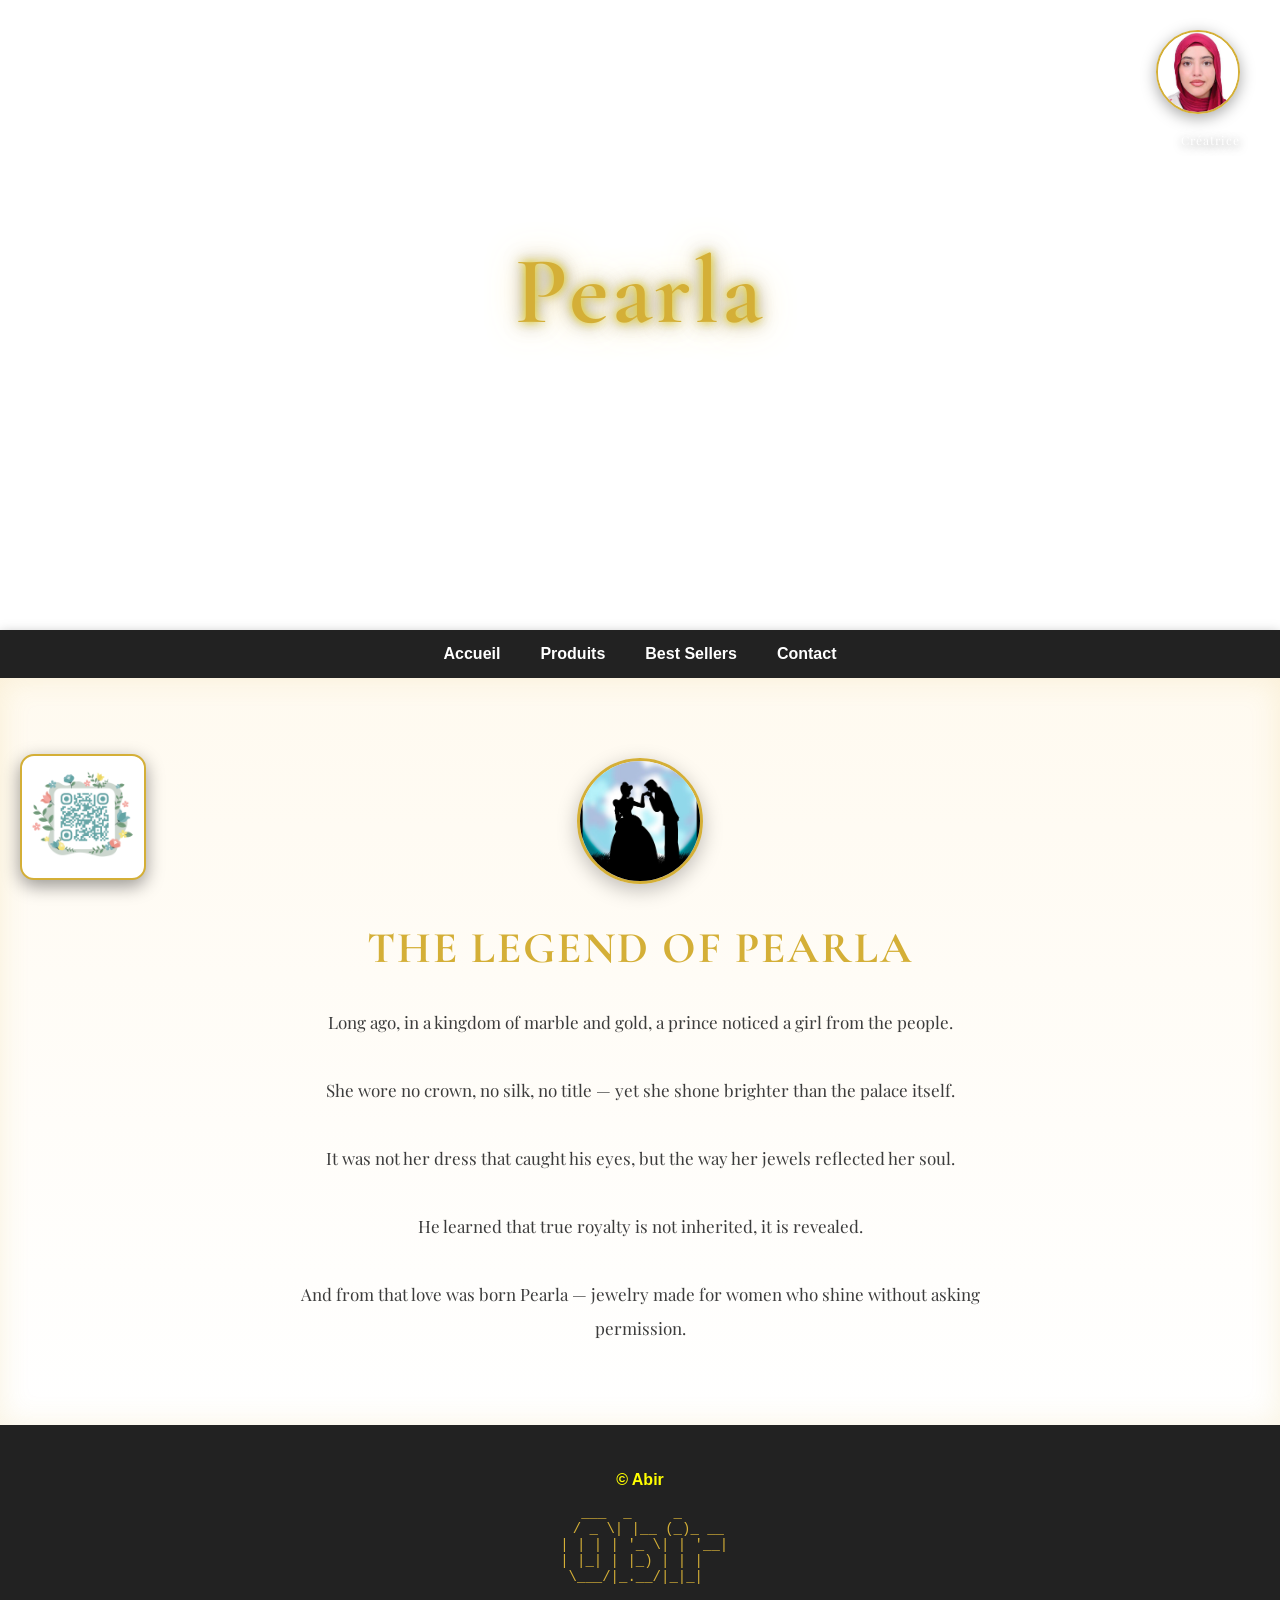
<file: index.html>
<!DOCTYPE html>
<html lang="fr">
<head>
<meta charset="UTF-8">
<title>ShopSmart - E-Commerce</title>
<link href="https://fonts.googleapis.com/css2?family=Playfair+Display:ital,wght@1,700&family=Cormorant+Garamond:wght@600&display=swap" rel="stylesheet">
<link rel="stylesheet" href="style-externe.css">


<style>
/* ===== BASE ===== */
body {
    margin: 0;
    font-family: Arial, sans-serif;
}

.profile-pic {
    position: absolute;
    top: 30px;
    right: 40px;

    width: 80px;
    height: 80px;
    border-radius: 50%;
    object-fit: cover;

    border: 2px solid #d4af37;
    box-shadow: 0 4px 15px rgba(0,0,0,0.35);
    z-index: 2;
}
.creator-name {
    position: absolute;
    top: 120px;          /* sous la photo */
    right: 40px;

    font-family: "Playfair Display", serif;
    font-size: 12px;
    letter-spacing: 1px;

    color: rgb(255, 255, 255);
    opacity: 0.85;

    text-shadow: 1px 2px 8px rgba(0,0,0,0.6);
    z-index: 2;
}


/* ===== HEADER ===== */
header.banner {
    position: relative;
    height: 70vh;
    overflow: hidden;

    display: flex;
    justify-content: center;
    align-items: center;
    padding: 0;
}

/* vidéo en arrière-plan */
.bg-video {
    position: absolute;
    top: 0;
    left: 0;
    width: 100%;
    height: 100%;
    object-fit: cover;
    z-index: -1;
}




/* bloc logo */
.logo {
    text-align: center; /* centre photo + texte */
    background:none;
    padding: 0;
    border-radius: 20px;
    box-shadow: none;
}


/* texte Pearla */
.logo h1 {
    font-family: "Cormorant Garamond", serif;
    font-size: 96px;
    font-weight: 600;
    color: #d4af37;
    letter-spacing: 3px;
    margin: 0;

    /* OMBRAGE */
    text-shadow:
        0 0 8px rgba(240, 217, 9, 0.9),
        0 0 18px rgba(43, 41, 41, 0.6),
        0 0 35px rgba(255, 215, 100, 0.8);
}


.tagline {
    font-family: "Playfair Display", serif;
    font-size: 16px;
    letter-spacing: 4px;
    color: white;
    margin-top: 10px;
}





/* ===== MENU ===== */
nav ul {
    box-shadow: 0 4px 12px rgba(0,0,0,0.35);
    list-style: none;
    display: flex;
    justify-content: center;
    background: #222;
    margin: 0;
    padding: 15px;
}

nav li {
    margin: 0 20px;
}

nav a {
    color: white;
    text-decoration: none;
    font-weight: bold;
}

main section {
    display: none;
}

main section.active {
    display: block;
}


/* Accueil visible par défaut */
.legend-image {
    display: flex;
    justify-content: center;
    margin-bottom: 25px;
}

.legend-image img {
    width: 120px;
    height: 120px;
    border-radius: 50%;
    object-fit: cover;

    border: 3px solid #d4af37;
    box-shadow: 0 6px 20px rgba(0,0,0,0.25);
}

#accueil {
    text-align: center;
    padding: 80px 20px;
    background: linear-gradient(to bottom, #fffaf0, #ffffff);
    box-shadow: inset 0 0 30px rgba(212,175,55,0.15);
}

#accueil h2 {
    font-family: "Cormorant Garamond", serif;
    font-size: 44px;
    color: #d4af37;
    margin-bottom: 30px;
    letter-spacing: 2px;
}

.story {
    max-width: 750px;
    margin: auto;
    font-family: "Playfair Display", serif;
    font-size: 17px;
    line-height: 2;
    color: #3b3b3b;
}






/* ===== PRODUITS ===== */
.carousel {
    position: relative;
    width: 520px;
    height: 600px;
    margin: auto;
    overflow: hidden;
}

.carousel img {
    position: absolute;
    inset: 0;
    width: 100%;
    height: 100%;
    object-fit: cover;
    border-radius: 30px;

    opacity: 0;
    transition: opacity 0.4s ease;
}

.carousel img.active {
    opacity: 1;
}

.carousel button {
    position: absolute;
    top: 50%;
    transform: translateY(-50%);

    background: rgba(255,255,255,0.7);
    border: none;
    width: 40px;
    height: 40px;
    border-radius: 50%;

    font-size: 24px;
    cursor: pointer;
}

.carousel .prev {
    left: 15px;
}

.carousel .next {
    right: 15px;
}

.products {
    display: flex;
    gap: 20px;
    justify-content: center;
    flex-wrap: wrap;
}

#produits {

    text-align: center;
    padding: 80px 20px;
}

.product-item {
    display: flex;
    flex-direction: column;
    align-items: center;
}

.product-info {
    margin-top: 25px;
    text-align: center;
}

.description {
    font-family: "Playfair Display", serif;
    font-size: 15px;
    color: #555;
    max-width: 420px;
    margin: 0 auto 10px;
    line-height: 1.7;
}

.price {
    font-family: "Playfair Display", serif;
    font-size: 18px;
    color: #d4af37;
    letter-spacing: 1px;
}

.card {
    width: 200px;
    padding: 15px;
    border-radius: 15px;
    box-shadow: 0 5px 10px rgba(0,0,0,0.3);
    text-align: center;
}

.card img {
    width: 100%;
    border-radius: 10px;
}

/* ===== BEST ===== */
.best {
    background: #ffeaa7;
}

/* ===== BOUTONS ===== */
.btn {
    display: inline-block;
    background: #6c63ff;
    color: white;
    padding: 10px 20px;
    border-radius: 12px;
    text-decoration: none;
}

/* ===== FOOTER ===== */
footer {
    background: #222;
    color: white;
    text-align: center;
    padding: 30px;
}

#copyright {
    color: yellow;
    font-weight: bold;
}
.info-table {
    width: 85%;
    margin: 40px auto;
    border-collapse: collapse;
}

.info-table th,
.info-table td {
    border: 1px solid #d4af37;
    padding: 14px;
    text-align: center;
}

.info-table th {
    background: #d4af37;
    color: white;
}
#backToTop {
    position: fixed;
    bottom: 30px;
    right: 30px;

    background: #d4af37;
    color: white;
    border: none;

    width: 45px;
    height: 45px;
    border-radius: 50%;

    font-size: 20px;
    cursor: pointer;

    display: none; /* caché au début */
    box-shadow: 0 4px 12px rgba(0,0,0,0.3);
    z-index: 999;
}

#backToTop:hover {
    background: #b9962e;
}
.email-btn {
    display: inline-block;
    margin-top: 25px;

    background: #d4af37;
    color: white;
    padding: 12px 26px;

    border-radius: 25px;
    text-decoration: none;

    font-family: "Playfair Display", serif;
    font-size: 16px;

    box-shadow: 0 4px 12px rgba(0,0,0,0.25);
}

.email-btn:hover {
    background: #b9962e;
}
.qr-github {
    position: fixed;          /* CONSIGNE RESPECTÉE */
    bottom: 20px;
    left: 20px;

    width: 110px;
    height: 110px;

    background: white;
    padding: 6px;
    border-radius: 14px;

    border: 2px solid #d4af37;
    box-shadow: 0 6px 18px rgba(0,0,0,0.4);
    z-index: 20;
}


</style>
</head>
<button id="backToTop" title="Retour en haut">⬆</button>

<body>

<header class="banner">

    <video autoplay muted loop playsinline class="bg-video">
        <source src="videos/video.mp4" type="video/mp4">
        Votre navigateur ne supporte pas la vidéo.
    </video>
    <img src="images/me.jpeg" alt="Photo de la créatrice" class="profile-pic">
    <p class="creator-name">Créatrice</p>
    

    <div class="logo">
        
        <h1 style="border-radius: 25px;">Pearla</h1>

        <p class="tagline"style="font-style: italic;">
            Fine Jewelry Store
       </p>

    </div>

</header>



<nav>
    <ul>
        <li><a href="#accueil">Accueil</a></li>
        <li><a href="#produits">Produits</a></li>
        <li><a href="#best">Best Sellers</a></li>
        <li><a href="#contact">Contact</a></li>
    </ul>
</nav>

<main>

<section id="accueil" class="active">
    <div class="legend-image">
    
        <img src="images/prince.jpg" alt="Prince et Princesse">

    </div>

    <h2>The Legend of Pearla</h2>
    <p class="story">
        Long ago, in a kingdom of marble and gold,  
        a prince noticed a girl from the people.
        <br><br>
        She wore no crown, no silk, no title —  
        yet she shone brighter than the palace itself.
        <br><br>
        It was not her dress that caught his eyes,  
        but the way her jewels reflected her soul.
        <br><br>
        He learned that true royalty is not inherited,  
        it is revealed.
        <br><br>
        And from that love was born Pearla —  
        jewelry made for women who shine without asking permission.
    </p>
</section>


<section id="produits">

    <article class="product-item">

        <div class="carousel">
            <img src="images/product10.png" class="active">
            <img src="images/product11.png">
            <img src="images/product12.png">
            <img src="images/product13.png">

            <button class="prev">‹</button>
            <button class="next">›</button>
        </div>

        <div class="product-info">
            <p class="description">
                A golden necklace inspired by royal elegance and timeless femininity.
            </p>
            <span class="price">20.000 DH</span>
        </div>

    </article>

</section>



<section id="best">
    <h2>Best Sellers</h2>
    <div class="products">
        <article class="card best">
            <h3>Best 1</h3>
            <p>399 DH</p>
        </article>
        <article class="card best">
            <h3>Best 2</h3>
            <p>459 DH</p>
        </article>
    </div>
</section>

<section id="contact">
    <h2>Contact</h2>

    <table class="info-table">
        <thead>
            <tr>
                <th>Téléphone mobile</th>
                <th>Téléphone fixe</th>
                <th>Email</th>
                <th>Instagram</th>
                <th>TikTok</th>
            </tr>
        </thead>
        <tbody>
            <tr>
                <td>+212 6 12 34 56 78</td>
                <td>+212 5 37 00 00 00</td>
                <td>contact@pearla.com</td>
                <td>@pearla.jewels</td>
                <td>@pearla_official</td>
            </tr>
        </tbody>
    </table>
    <a href="mailto:contact@pearla.com" class="email-btn"style="background-color:#b9962e;">
    
        📧 Envoyer un e-mail

    </a>

</section>


</main>


<script>
document.querySelectorAll('.carousel').forEach(carousel => {
    const images = carousel.querySelectorAll('img');
    let index = 0;

    carousel.querySelector('.next').onclick = () => {
        images[index].classList.remove('active');
        index = (index + 1) % images.length;
        images[index].classList.add('active');
    };

    carousel.querySelector('.prev').onclick = () => {
        images[index].classList.remove('active');
        index = (index - 1 + images.length) % images.length;
        images[index].classList.add('active');
    };
});


const sections = document.querySelectorAll("main section");
const links = document.querySelectorAll("nav a");

links.forEach(link => {
    link.addEventListener("click", e => {
        e.preventDefault();

        sections.forEach(sec => sec.classList.remove("active"));

        const target = document.querySelector(link.getAttribute("href"));
        if (target) target.classList.add("active");
    });
});
const backToTop = document.getElementById("backToTop");

window.addEventListener("scroll", () => {
    if (window.scrollY > 300) {
        backToTop.style.display = "block";
    } else {
        backToTop.style.display = "none";
    }
});

backToTop.addEventListener("click", () => {
    window.scrollTo({
        top: 0,
        behavior: "smooth"
    });
});
</script>
<footer>
    <p id="copyright">© Abir</p>

    <pre>
   ___  _     _     
  / _ \| |__ (_)_ __
 | | | | '_ \| | '__|
 | |_| | |_) | | |   
  \___/|_.__/|_|_|   
    </pre>
</footer>

</body>
</html>

<img 
    src="images/QR.png" alt="QR Code vers Pearla sur GitHub"class="qr-github">

</body>
</html>
</file>
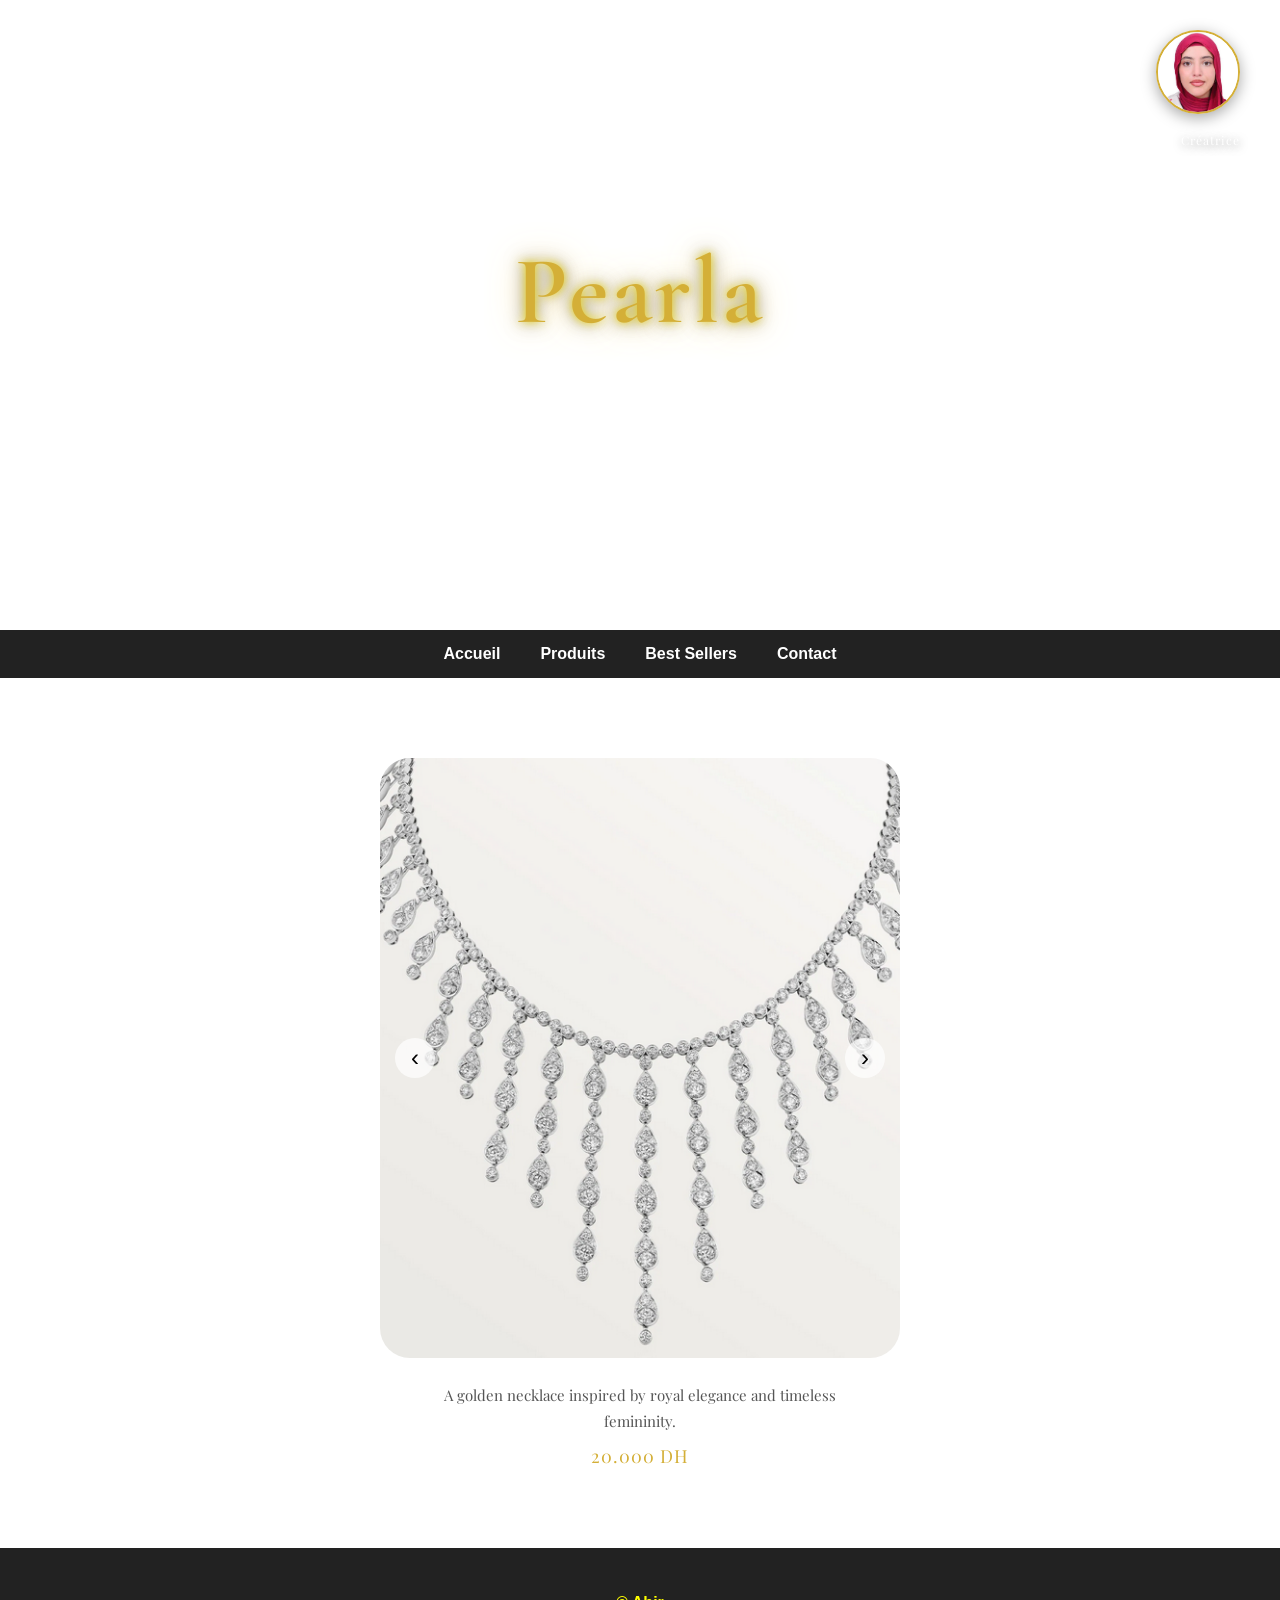
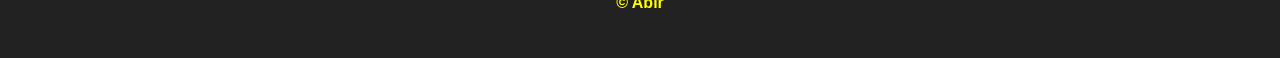
<file: doc0.html>
<!DOCTYPE html>
<html lang="fr">
<head>
<meta charset="UTF-8">
<title>ShopSmart - E-Commerce</title>
<link href="https://fonts.googleapis.com/css2?family=Playfair+Display:ital,wght@1,700&family=Cormorant+Garamond:wght@600&display=swap" rel="stylesheet">


<style>
/* ===== BASE ===== */
body {
    margin: 0;
    font-family: Arial, sans-serif;
}

.profile-pic {
    position: absolute;
    top: 30px;
    right: 40px;

    width: 80px;
    height: 80px;
    border-radius: 50%;
    object-fit: cover;

    border: 2px solid #d4af37;
    box-shadow: 0 4px 15px rgba(0,0,0,0.35);
    z-index: 2;
}
.creator-name {
    position: absolute;
    top: 120px;          /* sous la photo */
    right: 40px;

    font-family: "Playfair Display", serif;
    font-size: 12px;
    letter-spacing: 1px;

    color: rgb(255, 255, 255);
    opacity: 0.85;

    text-shadow: 1px 2px 8px rgba(0,0,0,0.6);
    z-index: 2;
}


/* ===== HEADER ===== */
header.banner {
    position: relative;
    height: 70vh;
    overflow: hidden;

    display: flex;
    justify-content: center;
    align-items: center;
    padding: 0;
}

/* vidéo en arrière-plan */
.bg-video {
    position: absolute;
    top: 0;
    left: 0;
    width: 100%;
    height: 100%;
    object-fit: cover;
    z-index: -1;
}




/* bloc logo */
.logo {
    text-align: center; /* centre photo + texte */
    background:none;
    padding: 0;
    border-radius: 20px;
    box-shadow: none;
}


/* texte Pearla */
.logo h1 {
    font-family: "Cormorant Garamond", serif;
    font-size: 96px;
    font-weight: 600;
    color: #d4af37;
    letter-spacing: 3px;
    margin: 0;

    /* OMBRAGE */
    text-shadow:
        0 0 8px rgba(240, 217, 9, 0.9),
        0 0 18px rgba(43, 41, 41, 0.6),
        0 0 35px rgba(255, 215, 100, 0.8);
}


.tagline {
    font-family: "Playfair Display", serif;
    font-size: 16px;
    letter-spacing: 4px;
    color: white;
    margin-top: 10px;
}





/* ===== MENU ===== */
nav ul {
    list-style: none;
    display: flex;
    justify-content: center;
    background: #222;
    margin: 0;
    padding: 15px;
}

nav li {
    margin: 0 20px;
}

nav a {
    color: white;
    text-decoration: none;
    font-weight: bold;
}

main section {
    display: none;
}

main section.active {
    display: block;
}


/* Accueil visible par défaut */
.legend-image {
    display: flex;
    justify-content: center;
    margin-bottom: 25px;
}

.legend-image img {
    width: 120px;
    height: 120px;
    border-radius: 50%;
    object-fit: cover;

    border: 3px solid #d4af37;
    box-shadow: 0 6px 20px rgba(0,0,0,0.25);
}

#accueil {
    text-align: center;
    padding: 80px 20px;
    background: linear-gradient(to bottom, #fffaf0, #ffffff);
}

#accueil h2 {
    font-family: "Cormorant Garamond", serif;
    font-size: 44px;
    color: #d4af37;
    margin-bottom: 30px;
    letter-spacing: 2px;
}

.story {
    max-width: 750px;
    margin: auto;
    font-family: "Playfair Display", serif;
    font-size: 17px;
    line-height: 2;
    color: #3b3b3b;
}


/* Quand une section est ciblée */
main section:target {
    display: block;
}




/* ===== PRODUITS ===== */
.carousel {
    position: relative;
    width: 520px;
    height: 600px;
    margin: auto;
    overflow: hidden;
}

.carousel img {
    position: absolute;
    inset: 0;
    width: 100%;
    height: 100%;
    object-fit: cover;
    border-radius: 30px;

    opacity: 0;
    transition: opacity 0.4s ease;
}

.carousel img.active {
    opacity: 1;
}

.carousel button {
    position: absolute;
    top: 50%;
    transform: translateY(-50%);

    background: rgba(255,255,255,0.7);
    border: none;
    width: 40px;
    height: 40px;
    border-radius: 50%;

    font-size: 24px;
    cursor: pointer;
}

.carousel .prev {
    left: 15px;
}

.carousel .next {
    right: 15px;
}

.products {
    display: flex;
    gap: 20px;
    justify-content: center;
    flex-wrap: wrap;
}

#produits {
    display: block;
    text-align: center;
    padding: 80px 20px;
}

.product-item {
    display: flex;
    flex-direction: column;
    align-items: center;
}

.product-info {
    margin-top: 25px;
    text-align: center;
}

.description {
    font-family: "Playfair Display", serif;
    font-size: 15px;
    color: #555;
    max-width: 420px;
    margin: 0 auto 10px;
    line-height: 1.7;
}

.price {
    font-family: "Playfair Display", serif;
    font-size: 18px;
    color: #d4af37;
    letter-spacing: 1px;
}

.card {
    width: 200px;
    padding: 15px;
    border-radius: 15px;
    box-shadow: 0 5px 10px rgba(0,0,0,0.3);
    text-align: center;
}

.card img {
    width: 100%;
    border-radius: 10px;
}

/* ===== BEST ===== */
.best {
    background: #ffeaa7;
}

/* ===== BOUTONS ===== */
.btn {
    display: inline-block;
    background: #6c63ff;
    color: white;
    padding: 10px 20px;
    border-radius: 12px;
    text-decoration: none;
}

/* ===== FOOTER ===== */
footer {
    background: #222;
    color: white;
    text-align: center;
    padding: 30px;
}

#copyright {
    color: yellow;
    font-weight: bold;
}

</style>
</head>

<body>

<header class="banner">

    <video autoplay muted loop playsinline class="bg-video">
        <source src="videos/video.mp4" type="video/mp4">
        Votre navigateur ne supporte pas la vidéo.
    </video>
    <img src="images/me.jpeg" alt="Photo de la créatrice" class="profile-pic">
    <p class="creator-name">Créatrice</p>
    

    <div class="logo">
        
        <h1>Pearla</h1>
        <p class="tagline">Fine Jewelry Store</p>
    </div>

</header>



<nav>
    <ul>
        <li><a href="#accueil">Accueil</a></li>
        <li><a href="#produits">Produits</a></li>
        <li><a href="#best">Best Sellers</a></li>
        <li><a href="#contact">Contact</a></li>
    </ul>
</nav>

<main>

<section id="accueil">
    <div class="legend-image">
    
        <img src="images/prince.jpg" alt="Prince et Princesse">

    </div>

    <h2>The Legend of Pearla</h2>
    <p class="story">
        Long ago, in a kingdom of marble and gold,  
        a prince noticed a girl from the people.
        <br><br>
        She wore no crown, no silk, no title —  
        yet she shone brighter than the palace itself.
        <br><br>
        It was not her dress that caught his eyes,  
        but the way her jewels reflected her soul.
        <br><br>
        He learned that true royalty is not inherited,  
        it is revealed.
        <br><br>
        And from that love was born Pearla —  
        jewelry made for women who shine without asking permission.
    </p>
</section>


<section id="produits">

    <article class="product-item">

        <div class="carousel">
            <img src="images/product10.png" class="active">
            <img src="images/product11.png">
            <img src="images/product12.png">
            <img src="images/product13.png">

            <button class="prev">‹</button>
            <button class="next">›</button>
        </div>

        <div class="product-info">
            <p class="description">
                A golden necklace inspired by royal elegance and timeless femininity.
            </p>
            <span class="price">20.000 DH</span>
        </div>

    </article>

</section>



<section id="best">
    <h2>Best Sellers</h2>
    <div class="products">
        <article class="card best">
            <h3>Best 1</h3>
            <p>399 DH</p>
        </article>
        <article class="card best">
            <h3>Best 2</h3>
            <p>459 DH</p>
        </article>
    </div>
</section>

<section id="contact">
    <h2>Contact</h2>
    <a href="mailto:abir@email.com" class="btn">📧 Envoyer un e-mail</a>
</section>

</main>

<footer>
    <p id="copyright">© Abir</p>
    
</footer>

<script>


// Afficher Accueil au chargement
showSection('#accueil');

document.querySelectorAll('.carousel').forEach(carousel => {
    const images = carousel.querySelectorAll('img');
    let index = 0;

    carousel.querySelector('.next').onclick = () => {
        images[index].classList.remove('active');
        index = (index + 1) % images.length;
        images[index].classList.add('active');
    };

    carousel.querySelector('.prev').onclick = () => {
        images[index].classList.remove('active');
        index = (index - 1 + images.length) % images.length;
        images[index].classList.add('active');
    };
});
</script>

</body>
</html>
</file>
<file: style-externe.css>
nav a:hover {
    color: #d4af37;
    transition: color 0.3s ease;
}

section h2 {
    text-transform: uppercase;
    letter-spacing: 3px;
}

footer pre {
    color: #d4af37;
    font-size: 14px;
}

.email-btn:hover {
    background-color: #b9962e;
}
</file>
